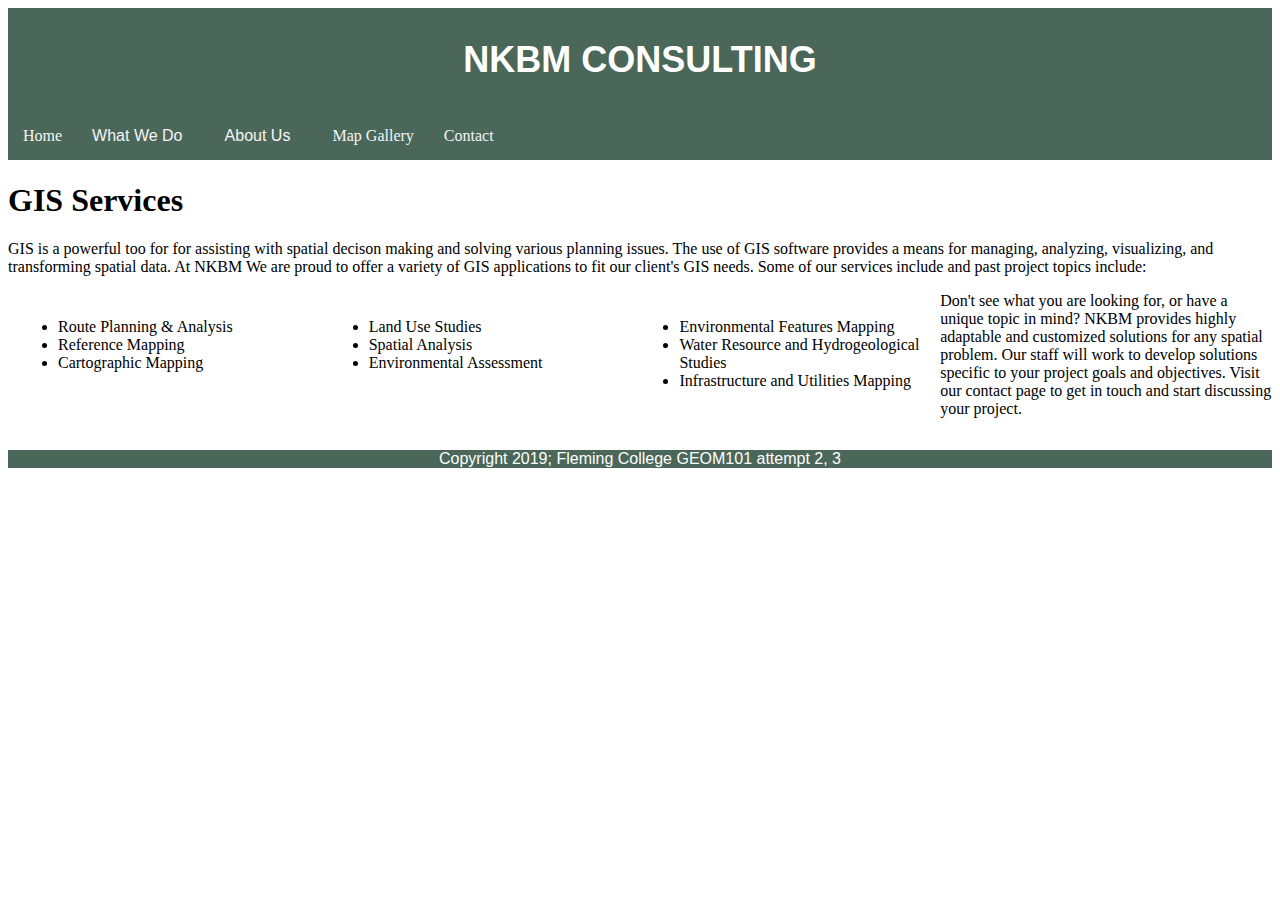
<file: Cartography.html>
<!DOCTYPE html>
<html lang="en">

<head>
  <!-- responsive -->
<meta name="viewport" content="width=device-width, initial-scale=1.0">
<!-- Linking stylesheet to main page-->
<link rel="stylesheet" type="text/css" href="stylesheet.css"> 
<title>GIS Services</title>
</head>

<body>
<div class ="picturesurv">
<div class="wrapper row0">
  <div class= "title">
    <h1>NKBM CONSULTING</h1>
  </div>
  
<!--- Navbar - Brooke's section -->
  <div class="topnav" id="myTopnav">
    <a href="index.html">Home</a>
    <div class="dropdown">
      <button class="dropbtn">What We Do
        <i class="fa fa-caret-down"></i>
      </button>
      <div class="dropdown-content">
        <a href="Surveying.html">Surveying</a>
        <a href="GIS.html" class="active">GIS</a>
        <a href="RemoteSensing.html">Remote Sensing</a>
      </div>
    </div>
    <div class="dropdown">
      <button class="dropbtn">About Us
        <i class="fa fa-caret-down"></i>
      </button>
      <div class="dropdown-content">
        <a href="History.html">History</a>
        <a href="MeetTheTeam.html">Meet the team</a>
      </div>
    </div>
    <a href="gallery.html">Map Gallery</a>
    <a href="Contact.html">Contact</a>
    <a href="javascript:void(0);" class="icon" onclick="myFunction()">&#9776;</a>
  </div>
<!-- navbar section ends -->

<!-- Cartography Page by Brooke -->

<div class="header">
  <h1>GIS Services</h1>
</div>  

<div class="cart row">
  <p>GIS is a powerful too for for assisting with spatial decison making and solving various planning issues.
      The use of GIS software provides a means for managing, analyzing, visualizing, and transforming
      spatial data. At NKBM We are proud to offer a variety of GIS applications to fit our client's GIS needs.
      Some of our services include and past project topics include:</p>
  <div class="first column">
    <ul>
      <li>Route Planning & Analysis</li>
      <li>Reference Mapping</li>
      <li>Cartographic Mapping</li>
    </ul>
  </div>
  <div class="second column">
    <ul>
      <li>Land Use Studies</li>
      <li>Spatial Analysis</li>
      <li>Environmental Assessment</li>
    </ul>
  </div>
  <div class="third column">
    <ul>
      <li>Environmental Features Mapping</li>
      <li>Water Resource and Hydrogeological Studies</li>
      <li>Infrastructure and Utilities Mapping</li>
    </ul>
  </div>
  <p>Don't see what you are looking for, or have a unique topic in mind? NKBM provides highly adaptable 
    and customized solutions for any spatial problem. Our staff will work to develop solutions specific to your 
    project goals and objectives. Visit our contact page to get in touch and start discussing your project. </p>
</div>

<!-- kats footer html.css -->
</div>
	<footer class ="footer">
		       <p> Copyright 2019; Fleming College GEOM101 attempt 2, 3</p> </footer>

<!-- end of footer -->
</body>
</html>
</file>
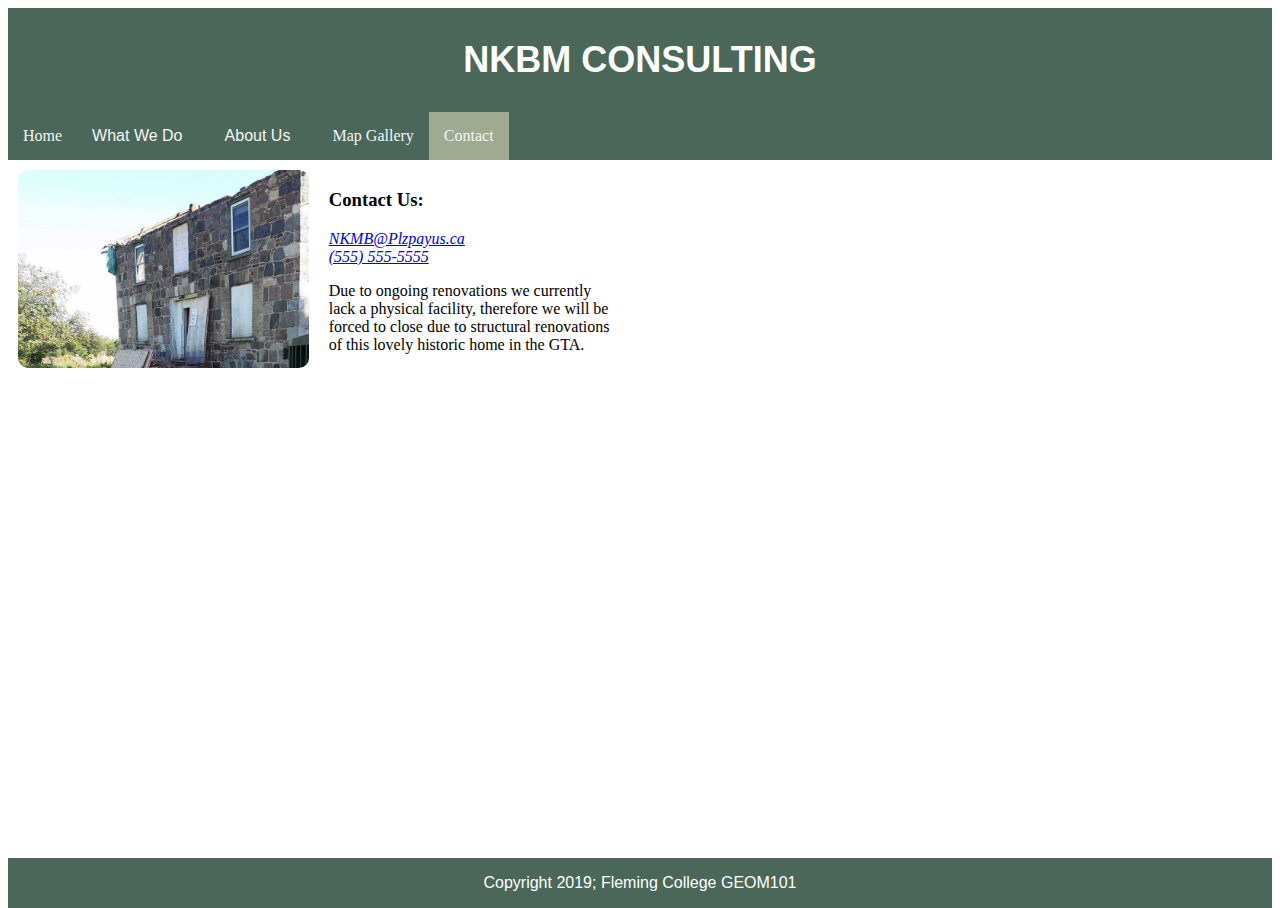
<file: Contact.html>
<!DOCTYPE html>
<html lang="en">
<head>
	<title> Contact Us </title>
    <!-- For viewport I believe we have to add things into other sections regarding phones and other devices but I could be wrong-->
<meta name="viewport" content="width=device-width, initial-scale=1.0">

<!--Miranda VS Code Test Nov 26, 2019-->

<!-- index/main page -->
<!-- Base responsive layout from W3Schools https://www.w3schools.com/html/html_responsive.asp -->
<!-- Linking javascript to a main page -->
	<!-- https://medium.com/better-programming/link-css-and-js-files-with-html-file-f848d00b42e8 -->
	
<!--Try2-->	

<!-- Linking stylesheet to main page-->
<link rel="stylesheet" type="text/css" href="stylesheet.css"> <!-- to link our css style sheet into main page-->

</head>
    
<body>
<div class="picturesurv">
<div class="wrapper row0">
	<div class= "title">
		<h1>NKBM CONSULTING</h1>
	</div>

<!--- Navbar - Brooke's section -->
  <div class="topnav" id="myTopnav">
    <a href="index.html">Home</a>
    <div class="dropdown">
      <button class="dropbtn">What We Do
        <i class="fa fa-caret-down"></i>
      </button>
      <div class="dropdown-content">
        <a href="Surveying.html">Surveying</a>
        <a href="GIS.html">GIS</a>
        <a href="RemoteSensing.html">Remote Sensing</a>
      </div>
    </div>
    <div class="dropdown">
      <button class="dropbtn">About Us
        <i class="fa fa-caret-down"></i>
      </button>
      <div class="dropdown-content">
        <a href="History.html">History</a>
        <a href="MeetTheTeam.html">Meet the team</a>
      </div>
    </div>
    <a href="gallery.html">Map Gallery</a>
    <a href="Contact.html" class="active">Contact</a>
    <a href="javascript:void(0);" class="icon" onclick="myFunction()">&#9776;</a>
  </div>
<!-- navbar section ends -->
</div>	
<!-- contact us page by Katelyn Corrigall-Millins, inspiriation for code from https://www.forteconsulting.ca/-->
<div class ="contactpicture">
	<div class= "contact-pic row">
		<div class= "contact-pic column">
			<img src = "Pictures/buisnessfront.jpg" alt="Buisness Front" class="responsive">
		</div>
		<div class="contact-pic column">
			<h3> Contact Us: </h3>
			<address>
				<a href="mailto:NKMB@Plzpayus.ca">NKMB@Plzpayus.ca</a><br>
				<a href="tel:+15555555555">(555) 555-5555</a>
			</address> 
			<p> Due to ongoing renovations we currently lack a physical facility, therefore we will be forced to close due to structural renovations of this lovely historic home in the GTA. </p>	       
		</div>												  
	</div>

</div>

	
<!-- footer section Katelyn Corrigall-Millins; 
footer mixture from w3schools,
https://stackoverflow.com/questions/30276950/keep-the-footer-at-the-bottom-with-javascript, 
https://developer.mozilla.org/en-US/docs/Web/HTML/Element/footer
https://css-tricks.com/couple-takes-sticky-footer/
https://philipwalton.github.io/solved-by-flexbox/demos/sticky-footer/
--> 
</div>
<footer class ="footer">
		       <p> Copyright 2019; Fleming College GEOM101</p> </footer>

</body>
</html>
</file>
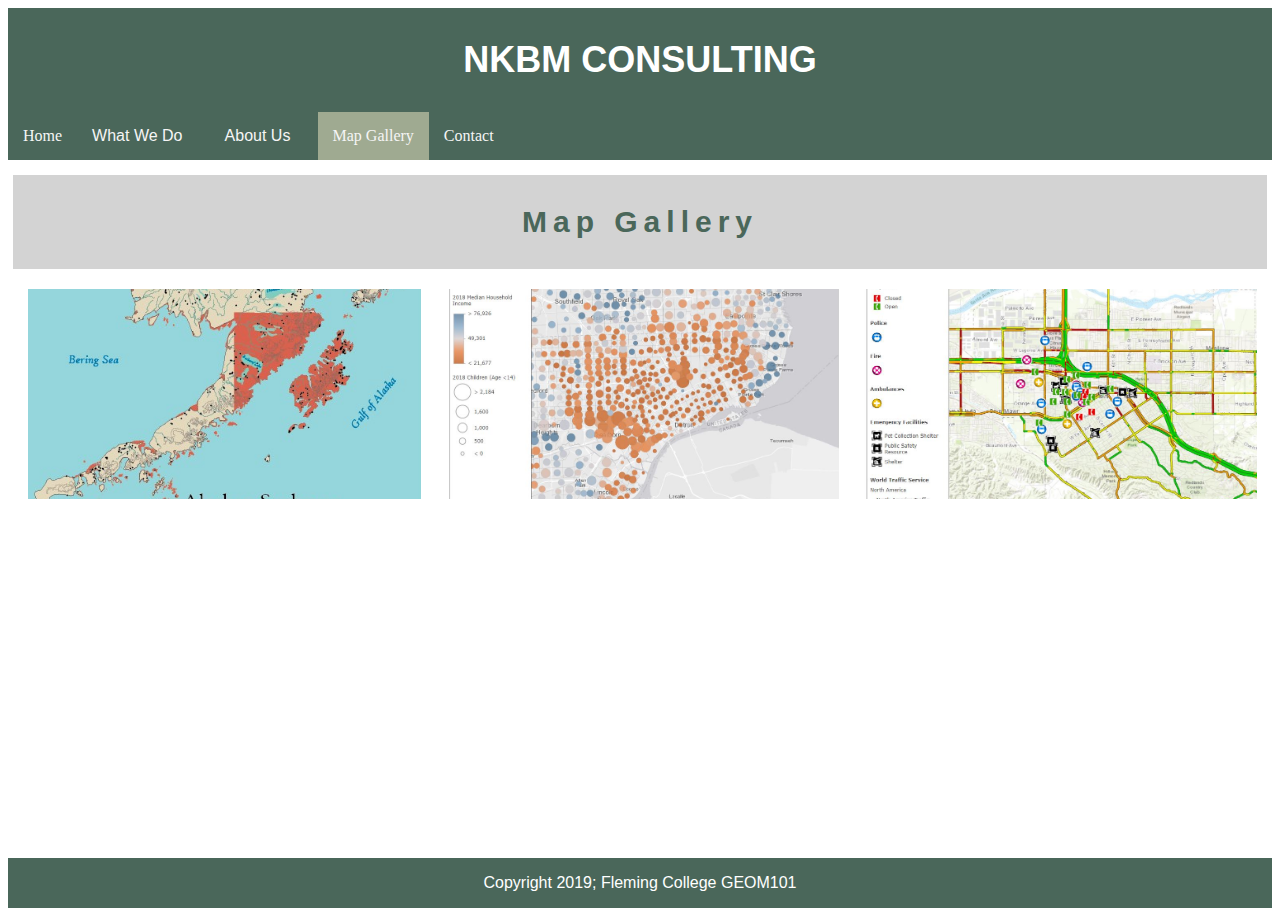
<file: gallery.html>
<!DOCTYPE html>
<html lang="en">

<head>
  <!-- responsive -->
<meta name="viewport" content="width=device-width, initial-scale=1.0">
<!-- Linking stylesheet to main page-->
<link rel="stylesheet" type="text/css" href="stylesheet.css"> 
<title>GIS Services</title>
</head>

<body>
<div class="picturesurv">
<div class="wrapper row0">
  <div class= "title">
    <h1>NKBM CONSULTING</h1>
  </div>
  
<!--- Navbar - Brooke's section -->
  <div class="navbar" id="myNavbar">
    <a href="index.html">Home</a>
    <div class="dropdown">
      <button class="dropbtn">What We Do
        <i class="fa fa-caret-down"></i>
      </button>
      <div class="dropdown-content">
        <a href="Surveying.html">Surveying</a>
        <a href="GIS.html">GIS</a>
        <a href="RemoteSensing.html">Remote Sensing</a>
      </div>
    </div>
    <div class="dropdown">
      <button class="dropbtn">About Us
        <i class="fa fa-caret-down"></i>
      </button>
      <div class="dropdown-content">
        <a href="History.html">History</a>
        <a href="MeetTheTeam.html">Meet the team</a>
      </div>
    </div>
    <a href="gallery.html" class="active">Map Gallery</a>
    <a href="Contact.html">Contact</a>
    <a href="javascript:void(0);" class="icon" onclick="myFunction()">&#9776;</a>
  </div>
<!-- navbar section ends -->

<!-- Map Gallery by Brooke -->


<div class="gallery">
	<div class="galleryHeader">
  		<h1>Map Gallery</h1>
	</div>

	<div class="galleryWrapper">
	<div class="galleryMaps">
		<div class="galleryOverlay">
			<p>Alaskan Sockeyes in Environmentally Sensitive Areas</p>
		</div>
		<img src="Pictures/Better.jpg" alt="Alaskan Sockeye Salmon in Environmentally Sensitive Areas">
	</div>

	<div class="galleryMaps">
		<div class="galleryOverlay">
			<p>A look a median household incomes and age demographics of Detroit Michigan. This map was intended to aid in 
				determining where to focus school food programs for low income children.</p>
		</div>
		<img src="Pictures/detroitdemographic.JPG" alt="Map of age and income demographics in Detroit, Michigan">
	</div>

	<div class="galleryMaps">
		<div class="galleryOverlay">
			<p>A still of a GIS application that displays emergency service vehicles and incoming 911 calls in real time</p>
		</div>
		<img src="Pictures/redlandsemergency.JPG" alt="Map of emergency services in Redlands, California">
	</div>
	</div>
</div>

</div>
<!-- Kats footer html/css; 
footer mixture from w3schools,
https://stackoverflow.com/questions/30276950/keep-the-footer-at-the-bottom-with-javascript, 
https://developer.mozilla.org/en-US/docs/Web/HTML/Element/footer
https://css-tricks.com/couple-takes-sticky-footer/
https://philipwalton.github.io/solved-by-flexbox/demos/sticky-footer/
-->
</div>
<footer class ="footer">
	<p> Copyright 2019; Fleming College GEOM101</p> </footer>
													 
</body>
</html>
</file>
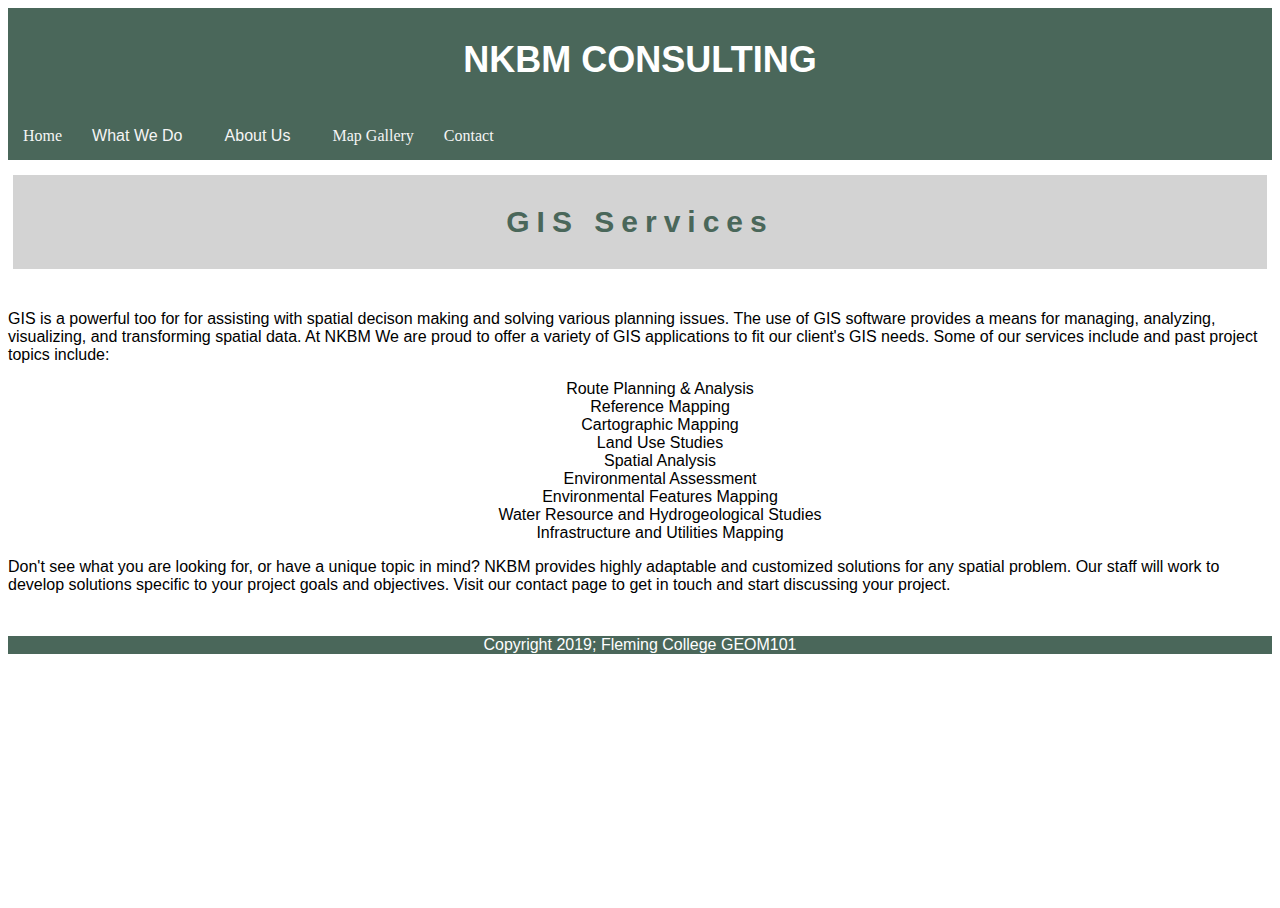
<file: GIS.html>
<!DOCTYPE html>
<html lang="en">

<head>
  <!-- responsive -->
<meta name="viewport" content="width=device-width, initial-scale=1.0">
<!-- Linking stylesheet to main page-->
<link rel="stylesheet" type="text/css" href="stylesheet.css"> 
<title>GIS Services</title>
</head>

<body>
<div class= "picturesurv">
<div class="wrapper row0">
  <div class= "title">
    <h1>NKBM CONSULTING</h1>
  </div>
  
<!--- Navbar - Brooke's section -->
  <div class="topnav" id="myTopnav">
    <a href="index.html">Home</a>
    <div class="dropdown">
      <button class="dropbtn">What We Do
        <i class="fa fa-caret-down"></i>
      </button>
      <div class="dropdown-content">
        <a href="Surveying.html">Surveying</a>
        <a href="GIS.html" class="active">GIS</a>
        <a href="RemoteSensing.html">Remote Sensing</a>
      </div>
    </div>
    <div class="dropdown">
      <button class="dropbtn">About Us
        <i class="fa fa-caret-down"></i>
      </button>
      <div class="dropdown-content">
        <a href="History.html">History</a>
        <a href="MeetTheTeam.html">Meet the team</a>
      </div>
    </div>
    <a href="gallery.html">Map Gallery</a>
    <a href="Contact.html">Contact</a>
    <a href="javascript:void(0);" class="icon" onclick="myFunction()">&#9776;</a>
  </div>
<!-- navbar section ends -->

<!-- Cartography Page by Brooke -->

<div class="GISheader">
  <h1>GIS Services</h1>
</div>  
  
<div class=GIScontent>
  <p>GIS is a powerful too for for assisting with spatial decison making and solving various planning issues.
      The use of GIS software provides a means for managing, analyzing, visualizing, and transforming
      spatial data. At NKBM We are proud to offer a variety of GIS applications to fit our client's GIS needs.
      Some of our services include and past project topics include:
    <ul>
      <li>Route Planning & Analysis</li>
      <li>Reference Mapping</li>
      <li>Cartographic Mapping</li>
      <li>Land Use Studies</li>
      <li>Spatial Analysis</li>
      <li>Environmental Assessment</li>
      <li>Environmental Features Mapping</li>
      <li>Water Resource and Hydrogeological Studies</li>
      <li>Infrastructure and Utilities Mapping</li>
    </ul>
    Don't see what you are looking for, or have a unique topic in mind? NKBM provides highly adaptable and customized solutions for any spatial problem. Our staff will work to develop solutions specific to your project goals and objectives. Visit our contact page to get in touch and start discussing your project. </p>
</div>

<!-- section ends -->

<!-- footer section Katelyn Corrigall-Millins; 
footer mixture from w3schools,
https://stackoverflow.com/questions/30276950/keep-the-footer-at-the-bottom-with-javascript, 
https://developer.mozilla.org/en-US/docs/Web/HTML/Element/footer
https://css-tricks.com/couple-takes-sticky-footer/
https://philipwalton.github.io/solved-by-flexbox/demos/sticky-footer/
--> 
	</div>
	<footer class ="footer">
		       <p> Copyright 2019; Fleming College GEOM101</p> </footer>
</body>
</html>
</file>
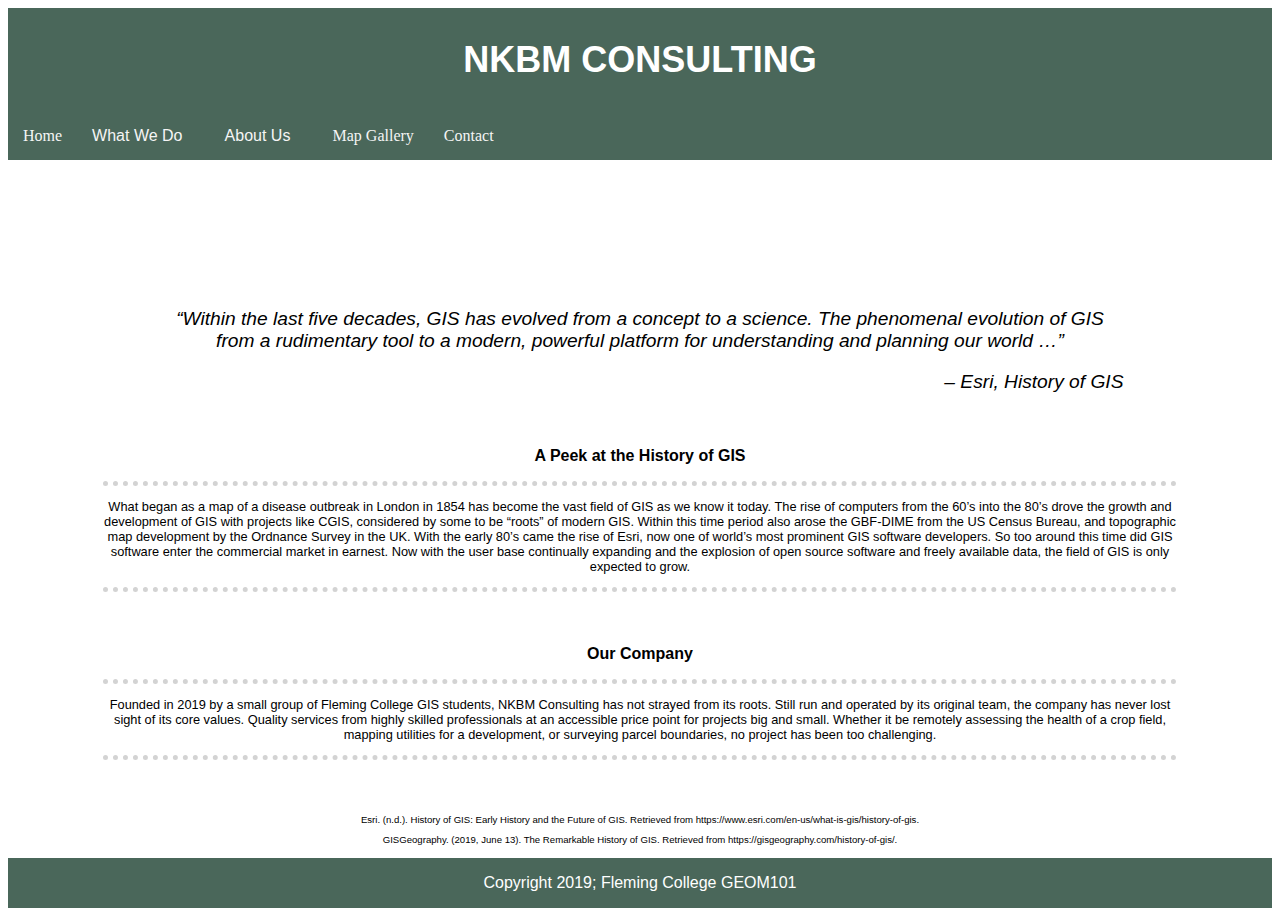
<file: History.html>
<!DOCTYPE html>
<html lang="en">
<head>
    <!-- For viewport I believe we have to add things into other sections regarding phones and other devices but I could be wrong-->
<meta name="viewport" content="width=device-width, initial-scale=1.0">
<title>History</title>

<!-- History page -->
<!-- Base responsive layout from W3Schools https://www.w3schools.com/html/html_responsive.asp -->
<!-- Linking javascript to a main page -->
	<!-- https://medium.com/better-programming/link-css-and-js-files-with-html-file-f848d00b42e8 -->
	

<!-- Linking stylesheet to main page-->
<link rel="stylesheet" type="text/css" href="stylesheet.css"> <!-- to link our css style sheet into main page-->

</head>
    
<body>
<div class="picturesurv">
	<div class="wrapper row0">
		<div class= "title">
			<h1>NKBM CONSULTING</h1>
		</div>
	 	<!--- Navbar - Brooke's section -->
	 	<div class="topnav" id="myTopnav">
			<a href="index.html">Home</a>
			<div class="dropdown">
				<button class="dropbtn">What We Do
					<i class="fa fa-caret-down"></i>
				</button>
				<div class="dropdown-content">
					<a href="Surveying.html">Surveying</a>
					<a href="GIS.html">GIS</a>
					<a href="RemoteSensing.html" class="active">Remote Sensing</a>
				</div>
			</div>
			<div class="dropdown">
				<button class="dropbtn">About Us
					<i class="fa fa-caret-down"></i>
				</button>
				<div class="dropdown-content">
					<a href="History.html">History</a>
					<a href="MeetTheTeam.html">Meet the team</a>
				</div>
			</div>
			<a href="gallery.html">Map Gallery</a>
			<a href="Contact.html">Contact</a>
			<a href="javascript:void(0);" class="icon" onclick="myFunction()">&#9776;</a>
		</div>
	</div>
</div>
 <!-- navbar section ends -->

 <!-- History content by Miranda Gilliland-->
	<!-- about start copied from browny https://onepagelove.com/browny -->
											 
<section>				
 <div class="histText">
		<div class = "histQuote">
			<p>
				“Within the last five decades, GIS has evolved from a concept to a science. 
				The phenomenal evolution of GIS from a rudimentary tool to a modern, 
				powerful platform for understanding and planning our world …”
			</p>
			<p class = "histQjust"> – Esri, History of GIS</p>
		</div>

		<h3 class = "histH2">A Peek at the History of GIS</h3>

		<div class = "histBox">
			<p>
				What began as a map of a disease outbreak in London in 1854 has become the vast field of GIS as we know it today. 
				The rise of computers from the 60’s into the 80’s drove the growth and development of GIS with projects like CGIS, considered by some to be “roots” of modern GIS. 
				Within this time period also arose the GBF-DIME from the US Census Bureau, and topographic map development by the Ordnance Survey in the UK. 
				With the early 80’s came the rise of Esri, now one of world’s most prominent GIS software developers. 
				So too around this time did GIS software enter the commercial market in earnest. 
				Now with the user base continually expanding and the explosion of open source software and freely available data, the field of GIS is only expected to grow.
			</p>
		</div>

		<h3 class = "histH2">Our Company</h3>

		<div class = "histBox">
			<p>
				Founded in 2019 by a small group of Fleming College GIS students, NKBM Consulting has not strayed from its roots. 
				Still run and operated by its original team, the company has never lost sight of its core values. 
				Quality services from highly skilled professionals at an accessible price point for projects big and small. 
				Whether it be remotely assessing the health of a crop field, mapping utilities for a development, or surveying parcel boundaries, 
				no project has been too challenging.
			</p>										 
		</div> 

		<div class = "histSource">
			<p>
				Esri. (n.d.). History of GIS: Early History and the Future of GIS. Retrieved from https://www.esri.com/en-us/what-is-gis/history-of-gis.
			</p>
			<p>
				GISGeography. (2019, June 13). The Remarkable History of GIS. Retrieved from https://gisgeography.com/history-of-gis/.
			</p>
		</div>
 </div>
</section>
 
	
	
	
		<!-- Kats footer html/css; 
	footer mixture from w3schools,
	https://stackoverflow.com/questions/30276950/keep-the-footer-at-the-bottom-with-javascript, 
	https://developer.mozilla.org/en-US/docs/Web/HTML/Element/footer
	https://css-tricks.com/couple-takes-sticky-footer/
	https://philipwalton.github.io/solved-by-flexbox/demos/sticky-footer/
	-->
<footer class ="footer">
	<p> Copyright 2019; Fleming College GEOM101</p> 
</footer>

</body>

</html>
</file>
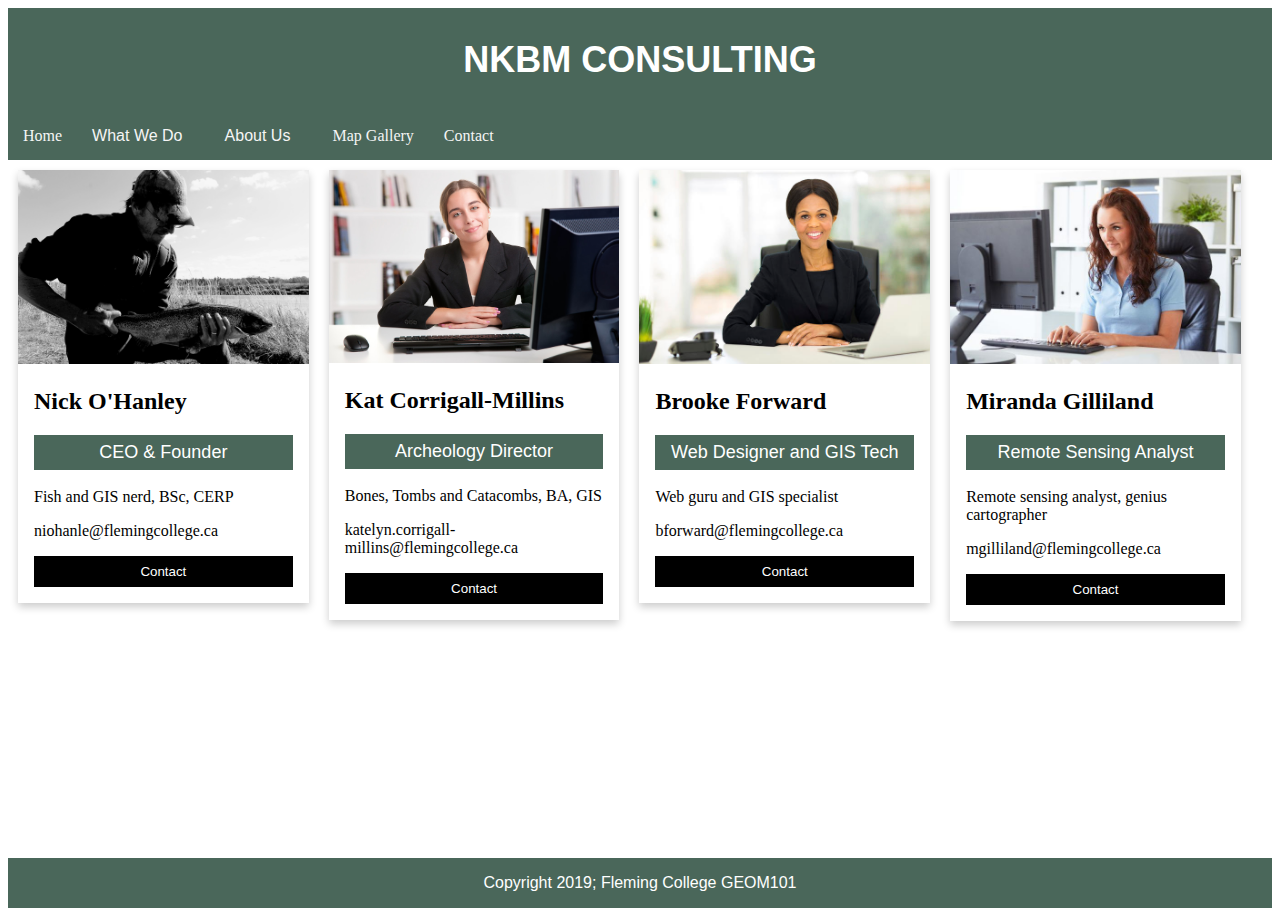
<file: MeetTheTeam.html>
<!--Nick O's HTML taken from W3 and images stock photos from google-->
<!DOCTYPE html>
<html lang = "en">
 
<head>
    <meta name="viewport" content="width=device-width, initial-scale=1.0">
    <link rel="stylesheet" type="text/css" href="stylesheet.css"> 
 <title> Meet the Team </title>
</head>
<body>
<div class="picturesurv">
	<div class="wrapper row0">
                    <div class= "title">
                        <h1>NKBM CONSULTING</h1>
                    </div>
		
<!--- Navbar - Brooke's section -->
  <div class="topnav" id="myTopnav">
    <a href="index.html">Home</a>
    <div class="dropdown">
      <button class="dropbtn">What We Do
        <i class="fa fa-caret-down"></i>
      </button>
      <div class="dropdown-content">
        <a href="Surveying.html">Surveying</a>
        <a href="GIS.html">GIS</a>
        <a href="RemoteSensing.html">Remote Sensing</a>
      </div>
    </div>
    <div class="dropdown">
      <button class="dropbtn">About Us
        <i class="fa fa-caret-down"></i>
      </button>
      <div class="dropdown-content">
        <a href="History.html">History</a>
        <a href="MeetTheTeam.html" class="active">Meet the team</a>
      </div>
    </div>
    <a href="gallery.html">Map Gallery</a>
    <a href="Contact.html">Contact</a>
    <a href="javascript:void(0);" class="icon" onclick="myFunction()">&#9776;</a>
  </div>
<!-- navbar section ends -->

            <!--Nick O's HTML -->
            <div class="row">
                    <div class="column">
                      <div class="card">
                        <img id = "fishguy" img src="Pictures/FishGuy.jpg" alt="Nick" style="width:100%">
                        <div class="container">
                          <h2>Nick O'Hanley</h2>
                          <p class="title">CEO &amp; Founder</p>
                          <p>Fish and GIS nerd, BSc, CERP</p>
                          <p>niohanle@flemingcollege.ca</p>
                          <p><button class="button">Contact</button></p>
                        </div>
                      </div>
                    </div>

                    <div class="column">
                      <div class="card">
                        <img src="Pictures/Woman2.jpg" alt="Kat " style="width:100%">
                        <div class="container">
                          <h2>Kat Corrigall-Millins</h2>
                          <p class="title">Archeology Director</p>
                          <p>Bones, Tombs and Catacombs, BA, GIS</p>
                          <p>katelyn.corrigall-millins@flemingcollege.ca</p>
                          <p><button class="button">Contact</button></p>
                        </div>
                      </div>
                    </div>

                    <div class="column">
                      <div class="card">
                        <img src="Pictures/workin.jpg" alt="Brooke" style="width:100%">
                        <div class="container">
                          <h2>Brooke Forward</h2>
                          <p class="title">Web Designer and GIS Tech</p>
                          <p>Web guru and GIS specialist</p>
                          <p>bforward@flemingcollege.ca</p>
                          <p><button class="button">Contact</button></p>
                        </div>
                      </div>
                    </div>


                    <div class="column">
                        <div class="card">
                            <img src="Pictures/workin2.jpg" alt="Miranda" style="width:100%">
                            <div class="container">
                                <h2>Miranda Gilliland</h2>
                                <p class="title">Remote Sensing Analyst</p>
                                <p>Remote sensing analyst, genius cartographer</p>
                                <p>mgilliland@flemingcollege.ca</p>
                                <p><button class="button">Contact</button></p>
                            </div>
                           </div>
                        </div>
                       </div>
                    </div>

<!--Nick O's HTML-->
<!-- Kats footer html/css; 
footer mixture from w3schools,
https://stackoverflow.com/questions/30276950/keep-the-footer-at-the-bottom-with-javascript, 
https://developer.mozilla.org/en-US/docs/Web/HTML/Element/footer
https://css-tricks.com/couple-takes-sticky-footer/
https://philipwalton.github.io/solved-by-flexbox/demos/sticky-footer/
-->
</div>
<footer class ="footer">
		       <p> Copyright 2019; Fleming College GEOM101</p> </footer>

</body>

</html>
</file>
<file: stylesheet.css>
/* CSS reference page */

/*style form from heading*/

/*Nick O'Hanley's First Block on Home Page for images */
    
/*----------------------------------------------Nick O'Hanley's Css - Home Page Original CSS -------------------------------------------------*/

.responsive {
  width: 100%;
  max-width: 900px;
  height: auto;
  border-radius: 10px;
  display: block;
  margin-left: auto;
  margin-right: auto;
  margin-bottom: 10px;
}

.backgroundimg {
  width: 100%;
  max-width: 2000px;
  height: auto;
  border-radius: 10px;
  display: block;
  margin-left: auto;
  margin-right: auto;
  margin-bottom: 10px;
}
  
.title{
background-color: #4A675A;
padding:7px;
  text-align:center;
  font-family:Helvetica;
  font-size: large;
  color:white;
}

.about-content {padding-top: 100px;
font-size: 12px;
font-family: Helvetica;
color:black;
background-color:#e5e5e5;
padding:15px;
text-align:center;
}    



/* Originally taken from W3 schools - meet the team but modified to suit my needs and add a column */


.column {
  float: left;
  width: 23%;
  padding: 10px;
  /* height: 300px; */
}

/* Display the columns below each other instead of side by side on small screens */
@media screen and (max-width: 650px) {
  .column {
    width: 100%;
    display: block;
  }
}

/* Add some shadows to create a card effect */
.card {
  box-shadow: 0 4px 8px 0 rgba(0, 0, 0, 0.2);
}

/* Some left and right padding inside the container */
.container {
  padding: 0 16px;
}

/* Clear floats */
.container::after, .row::after {
  content: "";
  clear: both;
  display: table;
}

.button {
  border: none;
  outline: 0;
  display: inline-block;
  padding: 8px;
  color: white;
  background-color: #000;
  text-align: center;
  cursor: pointer;
  width: 100%;
}

.button:hover {
  background-color: #555;
}



.gridMain{
	/*from W3Schools https://www.w3schools.com/css/css_grid_container.asp */
	display: grid;
	grid-template-columns: auto auto auto auto auto auto;
	justify-content: space-evenly;
	
}



/*  Navigation bar - Brooke's section  */

/* background color for navbar  */
.navbar, .topnav {
	background-color: #4A675A;
	overflow: hidden;
}
  
  /* Style for navbar links */
.navbar a, .topnav a {
	float: left;
	display: block;
	color: whitesmoke;
	text-align: center;
	padding: 15px;
	text-decoration: none;
	font-size: 16px;
}
  
  /* active class highlights current page */
.active {
	background-color:rgb(159, 170, 145);
	color: whitesmoke;
}
  
  /* Hide the link that opens & closes the nav bar on small screens */
.navbar .icon, .topnav .icon {
	display: none;
}
  
  /* Dropdown container - positions dropdown content */
.dropdown {
	float: left;
	overflow: hidden;
}
  
  /* Style for dropdown button  */
.dropdown .dropbtn {
	font-size: 16px;
	border: none;
	outline: none;
	color: whitesmoke;
	padding: 15px;
	background-color: inherit;
	margin: 0;
	font-size: inherit;
	min-width: 120px;
}
  
  /* Style for dropdown content & hide it */
.dropdown-content {
	display: none;
	position: absolute;
	background-color: rgb(159, 170, 145);
	min-width: 110px;
	z-index: 1;
}
  
  /* Style for links inside dropdown */
.dropdown-content a {
	float: none;
	color: whitesmoke;
	padding: 12px 16px;
	text-decoration: none;
	display: block;
	text-align: left;
	font-size: inherit;
}
  
/* Add a background color to nav bar links & dropdown button on hover */
.navbar a:hover, .topnav a:hover, .dropdown:hover .dropbtn {
	background-color:  rgb(159, 170, 145);
	color: whitesmoke;
}
  
/* background for dropdownlinks on hover */
.dropdown-content a:hover {
	background-color: #ddd;
	color: black;
}
  
/* show dropdown-content on hover */
.dropdown:hover .dropdown-content {
	display: block;
}
  
/* responsive design - hide links when screen width is less than 600px, only show Home & link to open/close the rest of the links */
/* source:  https://www.w3schools.com/howto/howto_js_responsive_navbar_dropdown.asp */
  @media screen and (max-width: 600px) {
	.navbar a:not(:first-child), .dropdown .dropbtn {
		display: none;
}
	
.navbar a.icon {
	  float: right;
	  display: block;
	}
}
  
  /* responsive design - added to the navbar with JavaScript - when icon is clicked, displays vertically */
@media screen and (max-width: 600px) {
	.navbar.responsive {position: relative;}
	.navbar.responsive a.icon {
		position: absolute;
		right: 0;
		top: 0;
}

.navbar.responsive a {
	float: none;
	display: block;
	text-align: left;
}
	
.navbar.responsive .dropdown {float: none;}
.navbar.responsive .dropdown-content {position: relative;}
.navbar.responsive .dropdown .dropbtn {
	display: block;
	width: 100%;
	text-align: left;
	}
}

  /* ----------------  section ends ----------------- */


/*style form from heading*/
/* W3Schools https://www.w3schools.com/html/tryit.asp?filename=tryhtml_responsive_media_query3 */


/*-------------------------------------
        4.  About. Copied from Browny script https://onepagelove.com/browny
--------------------------------------*/

.about {padding: 50px 0 100px;}

.section-heading{
    color:#636a82;
	text-transform: uppercase;
	text-align: center;
}
/*.single-about-txt* - Nick OHanley* - Cartographic representations through generalizatons*/
.single-about-txt h3 {
    font-size: 25px;
    font-family: Arial, Helvetica, sans-serif;
    color:black;
    text-transform: uppercase;	
    background-color:#e5e5e5;
	padding:15px;
	text-align:center;   
}

.single-about-txt p {
    text-align: center;
    font-size: 20px;
    color: #999fb3;
    padding: 35px 0 43px;
    border-bottom: 1px solid #999fb3
   
}
.single-about-add-info {
    margin: 35px 0;
}
.single-about-add-info h3 {
    color: #636a82;
    font-size: 16px;
    text-transform: capitalize;
}
.single-about-add-info p {
	font-weight: 300;
	border: 0;
	padding: 0;
	margin-top: 3px;
}
/*.single-about-txt*/

/*.single-about-img */
.single-about-img{
	position: relative;
	box-shadow: 0 5px 20px rgba(14,25,80,.30);
}
.single-about-img:before {
    position:  absolute;
    content: " ";
    top: 0;
    left:  0;
    width: 109%;
    height:  100%;
    background: rgba(31,44,108,.3);
}
.single-about-img img {
    max-width: 500px;
    height: 468px;
}
.about-list-icon{
    display: flex;
    justify-content: center;
    align-items: center;
    position: absolute;
    bottom: 0;
    left: 0;
    width: 109%;
    height: 90px;
    background: #1f2c6c;
}
/*.ab-list-icon */
.about-list-icon ul {
    display: flex;
}
.about-list-icon  ul li a {
    padding-right: 22px;
    cursor:pointer;
    color: black;
}
.about-list-icon ul li a {
    cursor: pointer;
    color: black;
    display: inline-block;
    border: 2px solid;
    margin-left: 20px;
    border-radius: 8px;
    width: 30px;
    height: 30px;
    line-height: 28px;
    text-align: center;
}
.about-list-icon ul li a i {
    margin-left: 6px;
}
/*.ab-list-icon */
/*--------------------------------------------------------------*/


/* ----------------------Surveying Page Layout by katelyn Corrigall-Millins; December 4th, 2019------------------------- */

.surveyhead {padding: 50px 0 100px;}

.survey-text h2 {
    font-size: 25px;
    font-family: Arial, Helvetica, sans-serif;
    color:black;
	padding:15px;
	text-align:center;
}
    
.survey-text {
	font-size: 18px;
	font-family: Helvetica;
	color:black;
	background-color:#e5e5e5;
	padding:15px;
	text-align:center;
}
.containerpictures {
	font-size: 18px;
	font-family: Helvetica;
	color:black;
	background-color:#e5e5e5;
	padding:15px;
	text-align:center;
}

/* images for survey part of site By Katelyn Corrigall-Millins; pictures original from the summer; column help by Nick O'hanley */
.survey-pic column {
  float: left;
  width:23%;
  padding: 8px;
  height: 350%;
  padding:15px;
}

/* Clear floats after image containers */
.survey-pic row::after {
  content: "";
  clear: both;
  display: inline-block;
} 

/*---------------------------- contact us page; Katelyn Corrigall-Millins----------------------------------------- */
/* ---------------- altered design of what was done above, no external sources used aside from html/css validator */
.contactpictures {
  font-family: Helvetica;
  color:black;
  background-color:#e5e5e5;
  padding:15px;
  text-align:center;
}
.contact-pic column {
  padding: 8px;
  width: 100%;
  height: 500%;
  float: right;
  padding-left: 20px;
  font-size: 18px;
  font-family: Helvetica;
  color:black;
  background-color:#e5e5e5;
  padding:15px;
  text-align:center;
}
.contact-pic row::after {
  content: "";
  clear: both;
  display: inline-block;
} 

/* -----------------------------------------------------------*/
/* footer section Katelyn Corrigall-Millins; 
footer mixture from w3schools,
https://stackoverflow.com/questions/30276950/keep-the-footer-at-the-bottom-with-javascript, 
https://developer.mozilla.org/en-US/docs/Web/HTML/Element/footer
https://css-tricks.com/couple-takes-sticky-footer/
https://philipwalton.github.io/solved-by-flexbox/demos/sticky-footer/
*/ 

html, body {
  height: 100%;
}
body {
  display: flex;
  flex-direction: column;
}
/* picturesurv encompases all the text in the page to ensure the footer stays at the bottom and flexes with pag */
.picturesurv {
  flex: 1 0 auto;
}
.footer {
  flex-shrink: 0;
 font-family: Helvetica;  
  background-color: #4A675A;
  color: white;
  text-align: center; 
}
/*--------- footer end---------------------- */
/*--------- Remote Sensing page layout - Miranda Gilliland ----------*/

.remotePic {
  max-width: 95%;
  margin: auto;
  column-span: none;
}

.remoteDesc {
  font-family: Helvetica, Arial, sans-serif;
  font-size: 0.75vw;
  color:black;
}

.remoteCol {
  column-count: 3;
  column-width: 30vw;
  margin-bottom: 3%;
}

.remoteh2 {
  font-size: 1.25vw;
  font-family: Arial, Helvetica, sans-serif;
  color:black;
  text-align: center;
}

.remoteh3 {
  font-size: 1.05vw;
  font-family: Arial, Helvetica, sans-serif;
  color:black;
  text-align: center;
  margin-top: 3%;
}

.remoteText {
  display: block;
  max-width: 85%;
  max-height: 60%;
  text-align: center;
  margin: auto;
  margin-top: 1%;
  margin-bottom: 1%;
	font-size: 0.95vw;
	font-family: Helvetica, Arial, sans-serif;
  color:black;
  border-style: groove;
  border-width: 3px;
	border-color:#e5e5e5;
}
/*--------- Remote Sensing End ----------*/



/*--------------- History Page by Miranda Gilliland -------------*/

.histText{
display: block;
max-width: 85%;
max-height: 60%;
text-align: center;
margin: auto;
margin-top: 1%;
margin-bottom: 1%;
font-size: 1vw;
font-family: Helvetica, Arial, sans-serif;
color:black;
}

.histBox{
  margin-bottom: 5%;
  border-bottom-width: 5px;
  border-bottom-style: dotted;
  border-bottom-color: lightgrey;
  border-top-width: 5px;
  border-top-style: dotted;
  border-top-color: lightgrey;
}

.histQuote{
  font-size: 1.5vw;
  font-family: Arial, Helvetica, sans-serif;
  font-style: italic;
  margin: 5%;
}

.histQjust{
  text-align: right;
}

.histH2{
  font-size: 1.25vw;
  font-family: Arial, Helvetica, sans-serif;
  text-align: center;
}

.histSource{
  font-size: 0.75vw;
}

/*---------- History Page End -----------*/



/* ---------- what we do > GIS page - by Brooke ----------- */

.GISheader {
	background-color: lightgrey;
	margin: 15px 5px;
	padding: 10px;
	text-align: center;
	color: #4A675A;
}

.GISheader h1 {
	letter-spacing: 7px;
	text-align: center;
	font-size: 30px;
	font-family: Arial, Helvetica, sans-serif;
}

.GIScontent {
	display: block;
	text-align: left;
	padding: 10px 0px;
	background: white;
	font-family: Arial, Helvetica, sans-serif;
}

.GIScontent ul {
	list-style-type: none;
	text-align: center;
}



/* ------- GIS page section ends ------- */

/* ---- Map Gallery - by Brooke ---- */

.galleryHeader {
	background-color: lightgray;
	margin: 15px 5px;
	padding: 10px;
}

.galleryHeader h1 {
	letter-spacing: 6px;
	text-align: center;
	font-size: 30px;
	color: #4A675A;
	font-family: Arial, Helvetica, sans-serif;
}

.galleryWrapper {
	display: flex;
	/* flex-direction: column; */
	flex-flow: row wrap;
	justify-content: center;
	align-items: center;
	background: white;
	overflow: hidden;
	margin: 5px;
}

.galleryMaps {
	width: 300px;
	height: 200px;
	overflow: hidden;
	position: relative;
	display: flex;
	flex: 1;
	justify-content: center;
	align-items: center;
	width: 100%;
	padding: 5px;
	margin: 5px;
} 

.galleryMaps img { 
	max-width: 100%;
	height: auto;
	object-position: 5px 10%;
}

/* Inspiration  & source:https://codepen.io/sashatran/pen/aJvaEG */ 

.galleryOverlay {
	opacity: 0;
	display: flex;
	background-color:lightgray;
	position: absolute;
	justify-content: center;
	align-items: center;
	color: #4A675A;
	transition: all 0.3s ease;
	width: 300px;
	height: 200px;
}


.galleryOverlay p {
	display: flex;
	justify-content: center;
	transition: all 0.3s ease;
	transform: scale(0.65);
	flex-direction: column;
	flex-basis: 80%;

}

.galleryMaps:hover .galleryOverlay {
	flex: 1;
	opacity: 0.80;
	width: 15%;
	transition: all 0.3s ease;
	z-index: 1;
	width: 300px;
	height: 200px;
}

/* .galleryMaps p:hover .galleryOverlay p {
	transform: scale(1);
	transition: all 0.5s ease;
} */
 /* Responsive design  */
@media (max-width: 800px) {
	.galleryWrapper {
		transform: scale(0.6);
	}
}

@media (max-width: 600px) {
	.galleryWrapper {
		display: block;
		margin: 10px;
	}
}




/* .photoFrame {
	display: inline-block;
	width: 80%;
	background-color: white;
	border: 3px solid lightgray;
	margin-bottom: 20px;
	padding: 5px;
}

.gallery img {
	width: 100%;
	height: auto;
} */

/* .gallery column {
	float: left;
	width: 33%;
	padding: 8px;
	height: 350%;
	padding: 15px;
}

 clear floats after image containers 
.gallery row::after {
	content: "";
	clear: both;
	display: inline-block;
}

.photoDesc {
	text-align: center;
	padding: 15px;
}

.galleryResponsive {
	padding: 0 6px;
	float: left;
	width: 24.999%;
}

@media only screen and (max-width: 700px) {
	.galleryResponsive {
		width: 49.999%;
		margin: 6px 0;
	}
}

@media only screen and (max-width: 500px) {
	.galleryResponsive {
		width: 100%;
	}
}

.clearfix:after {
	content: "";
	display: table;
	clear: both;
} */
</file>
